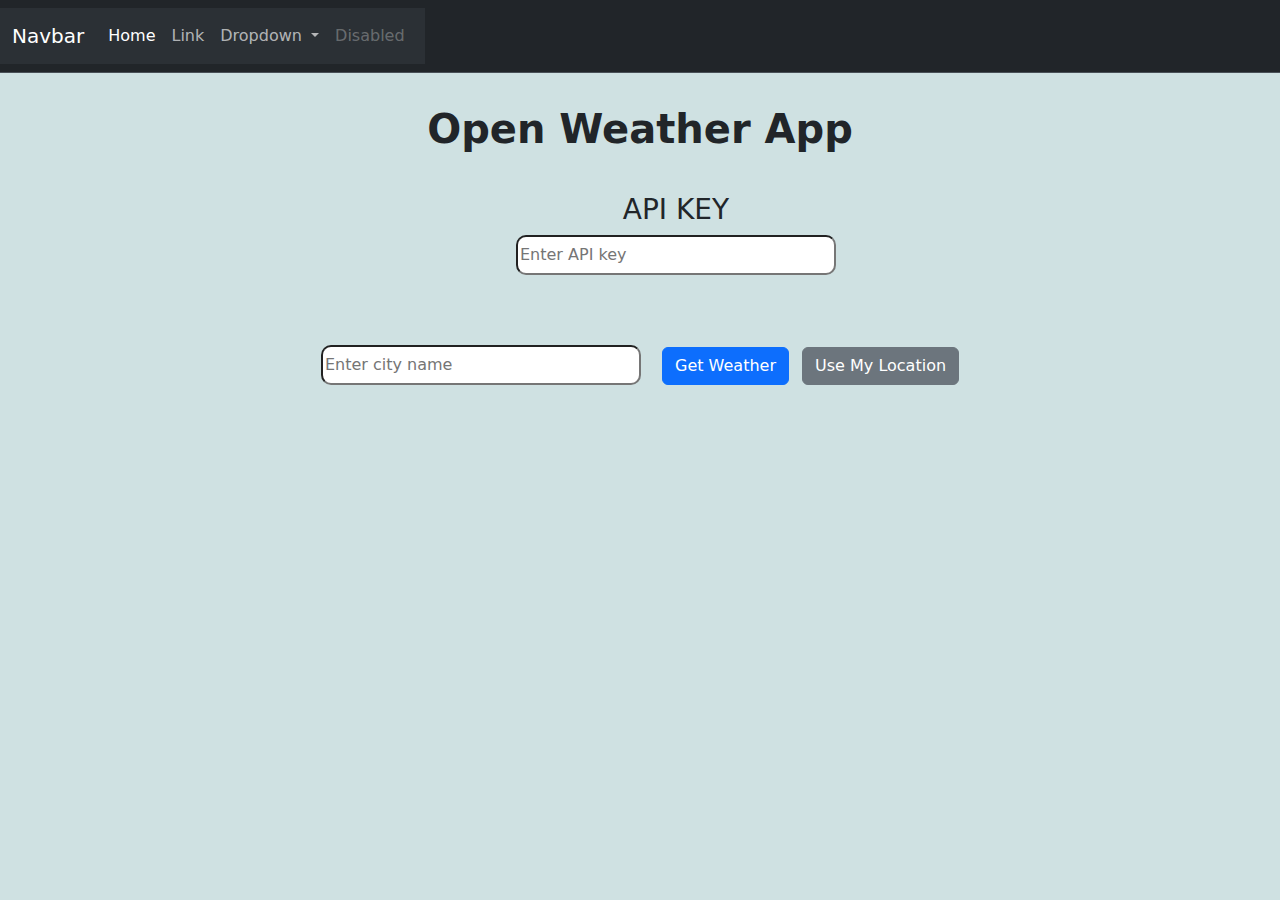
<file: applet 5.html>
<!DOCTYPE html>
<html lang="en">
<head>
    <meta charset="UTF-8">
    <meta name="viewport" content="width=device-width, initial-scale=1.0">
    <link href="https://cdn.jsdelivr.net/npm/bootstrap@5.3.3/dist/css/bootstrap.min.css" rel="stylesheet" integrity="sha384-QWTKZyjpPEjISv5WaRU9OFeRpok6YctnYmDr5pNlyT2bRjXh0JMhjY6hW+ALEwIH" crossorigin="anonymous">
    <script src="https://cdn.jsdelivr.net/npm/bootstrap@5.3.3/dist/js/bootstrap.bundle.min.js" integrity="sha384-YvpcrYf0tY3lHB60NNkmXc5s9fDVZLESaAA55NDzOxhy9GkcIdslK1eN7N6jIeHz" crossorigin="anonymous"></script>
    <link rel="stylesheet" href="style.css">
    <title>Open Weather</title>

    <style>
        body{
       background-color: rgb(207, 225, 226);
        }
    #form {
             display: flex;
          
          margin: auto;
             margin-top: 30px;
         }
         #query {
             width: 1800px; 
             height: 40px; 
             padding: 10px; 
             font-size: 16px; 
         }
   
         body h2 {
               margin-top: 1rem;
           }
           #cityInput{
               width: 20rem;
               height: 2.5rem;
               border-radius: 10px;
           }
           #apiInput{
             height: 2.5rem;
             width: 20rem;
             margin-left: 4.5rem;
             border-radius: 10px;
           }
           .contain h3 {
             margin-top: 2rem;
             margin-left: 4.5rem;
           }
  
  </style>

</head>

<nav class="navbar bg-dark border-bottom border-body" data-bs-theme="dark">
    <nav class="navbar navbar-expand-lg bg-body-tertiary">
        <div class="container-fluid">
          <a class="navbar-brand" href="#">Navbar</a>
          <button class="navbar-toggler" type="button" data-bs-toggle="collapse" data-bs-target="#navbarSupportedContent" aria-controls="navbarSupportedContent" aria-expanded="false" aria-label="Toggle navigation">
            <span class="navbar-toggler-icon"></span>
          </button>
          <div class="collapse navbar-collapse" id="navbarSupportedContent">
            <ul class="navbar-nav me-auto mb-2 mb-lg-0">
              <li class="nav-item">
                <a class="nav-link active" aria-current="page" href="index.html">Home</a>
              </li>
              <li class="nav-item">
                <a class="nav-link" href="#">Link</a>
              </li>
              <li class="nav-item dropdown">
                <a class="nav-link dropdown-toggle" href="#" role="button" data-bs-toggle="dropdown" aria-expanded="false">
                  Dropdown
                </a>
                <ul class="dropdown-menu">
                  <li><a class="dropdown-item" href="applet 2.html">leafletmap</a></li>
                  <li><a class="dropdown-item" href="applet 3.html">Event Button Logger</a></li>
                  <li><a class="dropdown-item" href="applet 4.html">Dev-Dynamic-Elements</a></li>
                  <li><a class="dropdown-item" href="applet 5.html">Dev-Open Weather</a></li>
                  <li><a class="dropdown-item" href="applet 6.html">Dev-Todolist</a></li>
                  <li><hr class="dropdown-divider"></li>
                  <li><a class="dropdown-item" href="#">Something else here</a></li>
                </ul>
              </li>
              <li class="nav-item">
                <a class="nav-link disabled" aria-disabled="true">Disabled</a>
              </li>
            </ul>

          </div>
        </div>
      </nav>
  </nav>
<body>
    <div class="container text-center">
        <h1 style="text-align: center; font-weight: bold; margin-top: 2rem;">Open Weather App</h1>
        <div class="row">
            <div class="col">
                <div class="contain" style="margin-top: 2rem;">
                    <h3>API KEY</h3>
                    <input type="text" id="apiInput" placeholder="Enter API key" />
                </div>
            </div>
        </div>
        <div class="row" style="display: flex; justify-content: center; align-items: center; height: 20vh;">
            <div class="col">
                <div class="container">

                    <input type="text" id="cityInput" placeholder="Enter city name" />
                    <button id="getWeatherBtn" class="btn btn-primary" style="margin-left: 1rem;">Get
                        Weather</button>
                    <button id="getLocationBtn" class="btn btn-secondary" style="margin-left: 0.5rem;">Use My
                        Location</button>
                </div>
            </div>
        </div>

        <div class="container">
            <div class="row">
                <div class="col">
                    <div id="weatherCard" class="weather-card" style="display: none;  background: linear-gradient(to right, #ffa351, #ffbe7b);
        border: 1px solid #ccc; border-radius: 8px; padding: 20px; margin-bottom: 3rem;">
                        <br>
                        <h2 id="cityName"></h2>
                        <p id="temperature"></p>
                        <p id="description"></p>
                        <p id="humidity"></p>
                        <p id="windSpeed"></p>
                    </div>
                </div>
            </div>
        </div>

     <script src="applet 5.js"></script>
</body>
</html>
</file>
<file: style.css>
form{
    width: 50%;
    margin-top: 3%;
    margin-left: 25%;
    
}

.card{
    margin-top: 8%;
}

body{
    background-color: cadetblue;
}
</file>
